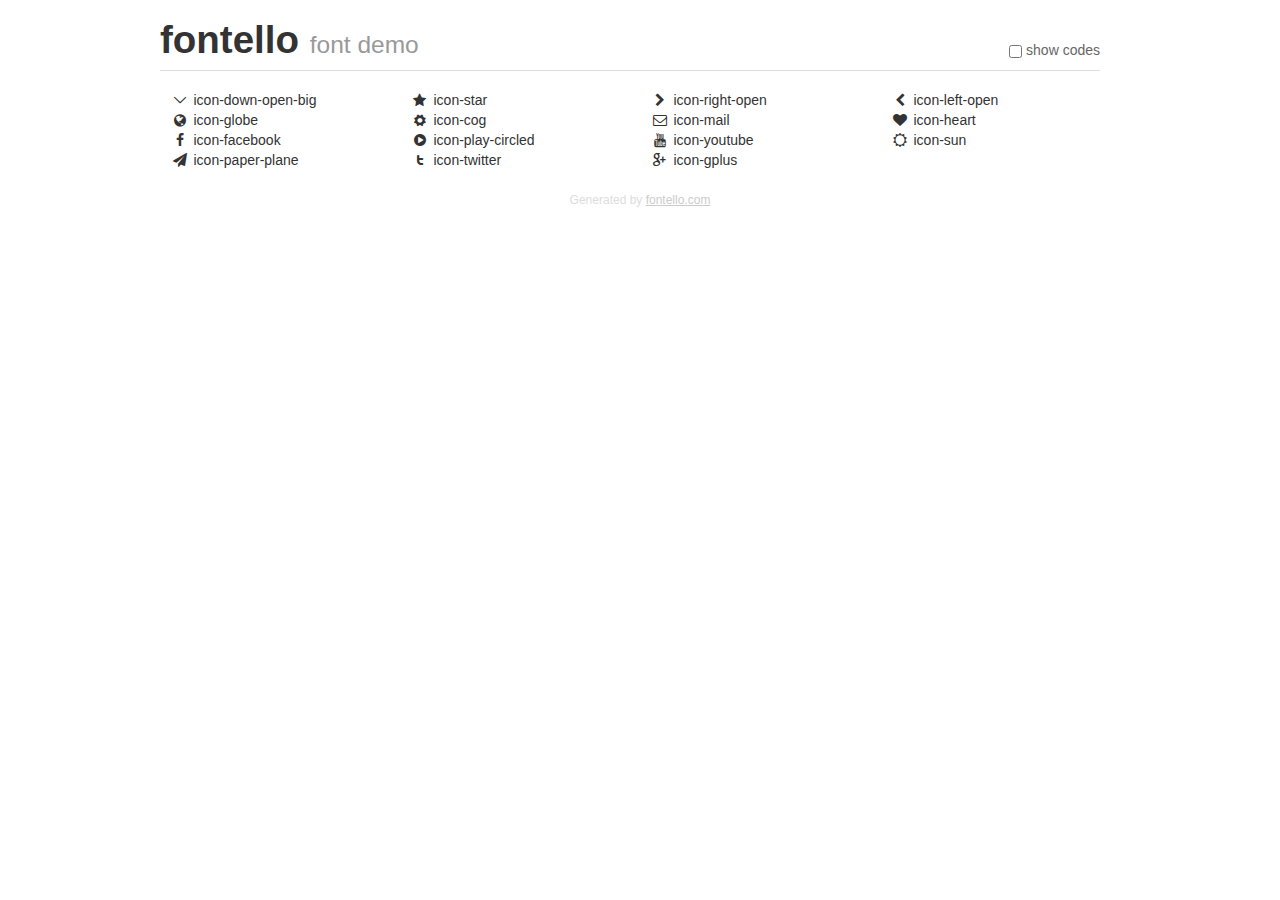
<file: assets/fontello/demo.html>
<!DOCTYPE html>
<html>
  <head>
  <!--[if lt IE 9]><script language="javascript" type="text/javascript" src="//html5shim.googlecode.com/svn/trunk/html5.js"></script><![endif]-->
  <meta charset="UTF-8">
  <style>
    html {
      font-size: 100%;
      -webkit-text-size-adjust: 100%;
      -ms-text-size-adjust: 100%;
    }
    a:focus {
      outline: thin dotted #333;
      outline: 5px auto -webkit-focus-ring-color;
      outline-offset: -2px;
    }
    a:hover,
    a:active {
      outline: 0;
    }
    input {
      margin: 0;
      font-size: 100%;
      vertical-align: middle;
      *overflow: visible;
      line-height: normal;
    }
    input::-moz-focus-inner {
      padding: 0;
      border: 0;
    }
    body {
      margin: 0;
      font-family: "Helvetica Neue", Helvetica, Arial, sans-serif;
      font-size: 14px;
      line-height: 20px;
      color: #333;
      background-color: #fff;
    }
    a {
      color: #08c;
      text-decoration: none;
    }
    a:hover {
      color: #005580;
      text-decoration: underline;
    }
    .row {
      margin-left: -20px;
      *zoom: 1;
    }
    .row:before,
    .row:after {
      display: table;
      content: "";
      line-height: 0;
    }
    .row:after {
      clear: both;
    }
    .span3 {
      float: left;
      min-height: 1px;
      margin-left: 20px;
      width: 220px;
    }
    .container {
      width: 940px;
      margin-right: auto;
      margin-left: auto;
      *zoom: 1;
    }
    .container:before,
    .container:after {
      display: table;
      content: "";
      line-height: 0;
    }
    .container:after {
      clear: both;
    }
    small {
      font-size: 85%;
    }
    h1 {
      margin: 10px 0;
      font-family: inherit;
      font-weight: bold;
      line-height: 20px;
      color: inherit;
      text-rendering: optimizelegibility;
      line-height: 40px;
      font-size: 38.5px;
    }
    h1 small {
      font-weight: normal;
      line-height: 1;
      color: #999;
      font-size: 24.5px;
    }

    body {
      margin-top: 90px;
    }
    .header {
      position: fixed;
      top: 0;
      left: 50%;
      margin-left: -480px;
      background-color: #fff;
      border-bottom: 1px solid #ddd;
      padding-top: 10px;
      z-index: 10;
    }
    .footer {
      color: #ddd;
      font-size: 12px;
      text-align: center;
      margin-top: 20px;
    }
    .footer a {
      color: #ccc;
      text-decoration: underline;
    }
    .the-icons {
      font-size: 14px;
      line-height: 24px;
    }
    .switch {
      position: absolute;
      right: 0;
      bottom: 10px;
      color: #666;
    }
    .switch input {
      margin-right: 0.3em;
    }
    .codesOn .i-name {
      display: none;
    }
    .codesOn .i-code {
      display: inline;
    }
    .i-code {
      display: none;
    }
    @font-face {
      font-family: 'fontello';
      src: url('./font/fontello.eot?44953512');
      src: url('./font/fontello.eot?44953512#iefix') format('embedded-opentype'),
           url('./font/fontello.woff?44953512') format('woff'),
           url('./font/fontello.ttf?44953512') format('truetype'),
           url('./font/fontello.svg?44953512#fontello') format('svg');
      font-weight: normal;
      font-style: normal;
    }
    .demo-icon {
      font-family: "fontello";
      font-style: normal;
      font-weight: normal;
      speak: never;
     
      display: inline-block;
      text-decoration: inherit;
      width: 1em;
      margin-right: .2em;
      text-align: center;
      /* opacity: .8; */
     
      /* For safety - reset parent styles, that can break glyph codes*/
      font-variant: normal;
      text-transform: none;
     
      /* fix buttons height, for twitter bootstrap */
      line-height: 1em;
     
      /* Animation center compensation - margins should be symmetric */
      /* remove if not needed */
      margin-left: .2em;
     
      /* You can be more comfortable with increased icons size */
      /* font-size: 120%; */
     
      /* Font smoothing. That was taken from TWBS */
      -webkit-font-smoothing: antialiased;
      -moz-osx-font-smoothing: grayscale;
     
      /* Uncomment for 3D effect */
      /* text-shadow: 1px 1px 1px rgba(127, 127, 127, 0.3); */
    }
    </style>
    <link rel="stylesheet" href="css/animation.css"><!--[if IE 7]><link rel="stylesheet" href="css/" + font.fontname + "-ie7.css"><![endif]-->
    <script>
      function toggleCodes(on) {
        var obj = document.getElementById('icons');
      
        if (on) {
          obj.className += ' codesOn';
        } else {
          obj.className = obj.className.replace(' codesOn', '');
        }
      }
    </script>
  </head>
  <body>
    <div class="container header">
      <h1>fontello <small>font demo</small></h1>
      <label class="switch">
        <input type="checkbox" onclick="toggleCodes(this.checked)">show codes
      </label>
    </div>
    <div class="container" id="icons">
      <div class="row">
        <div class="span3" title="Code: 0xe800">
          <i class="demo-icon icon-down-open-big">&#xe800;</i> <span class="i-name">icon-down-open-big</span><span class="i-code">0xe800</span>
        </div>
        <div class="span3" title="Code: 0xe801">
          <i class="demo-icon icon-star">&#xe801;</i> <span class="i-name">icon-star</span><span class="i-code">0xe801</span>
        </div>
        <div class="span3" title="Code: 0xe802">
          <i class="demo-icon icon-right-open">&#xe802;</i> <span class="i-name">icon-right-open</span><span class="i-code">0xe802</span>
        </div>
        <div class="span3" title="Code: 0xe803">
          <i class="demo-icon icon-left-open">&#xe803;</i> <span class="i-name">icon-left-open</span><span class="i-code">0xe803</span>
        </div>
      </div>
      <div class="row">
        <div class="span3" title="Code: 0xe804">
          <i class="demo-icon icon-globe">&#xe804;</i> <span class="i-name">icon-globe</span><span class="i-code">0xe804</span>
        </div>
        <div class="span3" title="Code: 0xe805">
          <i class="demo-icon icon-cog">&#xe805;</i> <span class="i-name">icon-cog</span><span class="i-code">0xe805</span>
        </div>
        <div class="span3" title="Code: 0xe806">
          <i class="demo-icon icon-mail">&#xe806;</i> <span class="i-name">icon-mail</span><span class="i-code">0xe806</span>
        </div>
        <div class="span3" title="Code: 0xe807">
          <i class="demo-icon icon-heart">&#xe807;</i> <span class="i-name">icon-heart</span><span class="i-code">0xe807</span>
        </div>
      </div>
      <div class="row">
        <div class="span3" title="Code: 0xf09a">
          <i class="demo-icon icon-facebook">&#xf09a;</i> <span class="i-name">icon-facebook</span><span class="i-code">0xf09a</span>
        </div>
        <div class="span3" title="Code: 0xf144">
          <i class="demo-icon icon-play-circled">&#xf144;</i> <span class="i-name">icon-play-circled</span><span class="i-code">0xf144</span>
        </div>
        <div class="span3" title="Code: 0xf167">
          <i class="demo-icon icon-youtube">&#xf167;</i> <span class="i-name">icon-youtube</span><span class="i-code">0xf167</span>
        </div>
        <div class="span3" title="Code: 0xf185">
          <i class="demo-icon icon-sun">&#xf185;</i> <span class="i-name">icon-sun</span><span class="i-code">0xf185</span>
        </div>
      </div>
      <div class="row">
        <div class="span3" title="Code: 0xf1d8">
          <i class="demo-icon icon-paper-plane">&#xf1d8;</i> <span class="i-name">icon-paper-plane</span><span class="i-code">0xf1d8</span>
        </div>
        <div class="span3" title="Code: 0xf302">
          <i class="demo-icon icon-twitter">&#xf302;</i> <span class="i-name">icon-twitter</span><span class="i-code">0xf302</span>
        </div>
        <div class="span3" title="Code: 0xf30f">
          <i class="demo-icon icon-gplus">&#xf30f;</i> <span class="i-name">icon-gplus</span><span class="i-code">0xf30f</span>
        </div>
      </div>
    </div>
    <div class="container footer">Generated by <a href="https://fontello.com">fontello.com</a></div>
  </body>
</html>
</file>
<file: assets/fontello/css/animation.css>
/*
   Animation example, for spinners
*/
.animate-spin {
  -moz-animation: spin 2s infinite linear;
  -o-animation: spin 2s infinite linear;
  -webkit-animation: spin 2s infinite linear;
  animation: spin 2s infinite linear;
  display: inline-block;
}
@-moz-keyframes spin {
  0% {
    -moz-transform: rotate(0deg);
    -o-transform: rotate(0deg);
    -webkit-transform: rotate(0deg);
    transform: rotate(0deg);
  }

  100% {
    -moz-transform: rotate(359deg);
    -o-transform: rotate(359deg);
    -webkit-transform: rotate(359deg);
    transform: rotate(359deg);
  }
}
@-webkit-keyframes spin {
  0% {
    -moz-transform: rotate(0deg);
    -o-transform: rotate(0deg);
    -webkit-transform: rotate(0deg);
    transform: rotate(0deg);
  }

  100% {
    -moz-transform: rotate(359deg);
    -o-transform: rotate(359deg);
    -webkit-transform: rotate(359deg);
    transform: rotate(359deg);
  }
}
@-o-keyframes spin {
  0% {
    -moz-transform: rotate(0deg);
    -o-transform: rotate(0deg);
    -webkit-transform: rotate(0deg);
    transform: rotate(0deg);
  }

  100% {
    -moz-transform: rotate(359deg);
    -o-transform: rotate(359deg);
    -webkit-transform: rotate(359deg);
    transform: rotate(359deg);
  }
}
@-ms-keyframes spin {
  0% {
    -moz-transform: rotate(0deg);
    -o-transform: rotate(0deg);
    -webkit-transform: rotate(0deg);
    transform: rotate(0deg);
  }

  100% {
    -moz-transform: rotate(359deg);
    -o-transform: rotate(359deg);
    -webkit-transform: rotate(359deg);
    transform: rotate(359deg);
  }
}
@keyframes spin {
  0% {
    -moz-transform: rotate(0deg);
    -o-transform: rotate(0deg);
    -webkit-transform: rotate(0deg);
    transform: rotate(0deg);
  }

  100% {
    -moz-transform: rotate(359deg);
    -o-transform: rotate(359deg);
    -webkit-transform: rotate(359deg);
    transform: rotate(359deg);
  }
}
</file>
